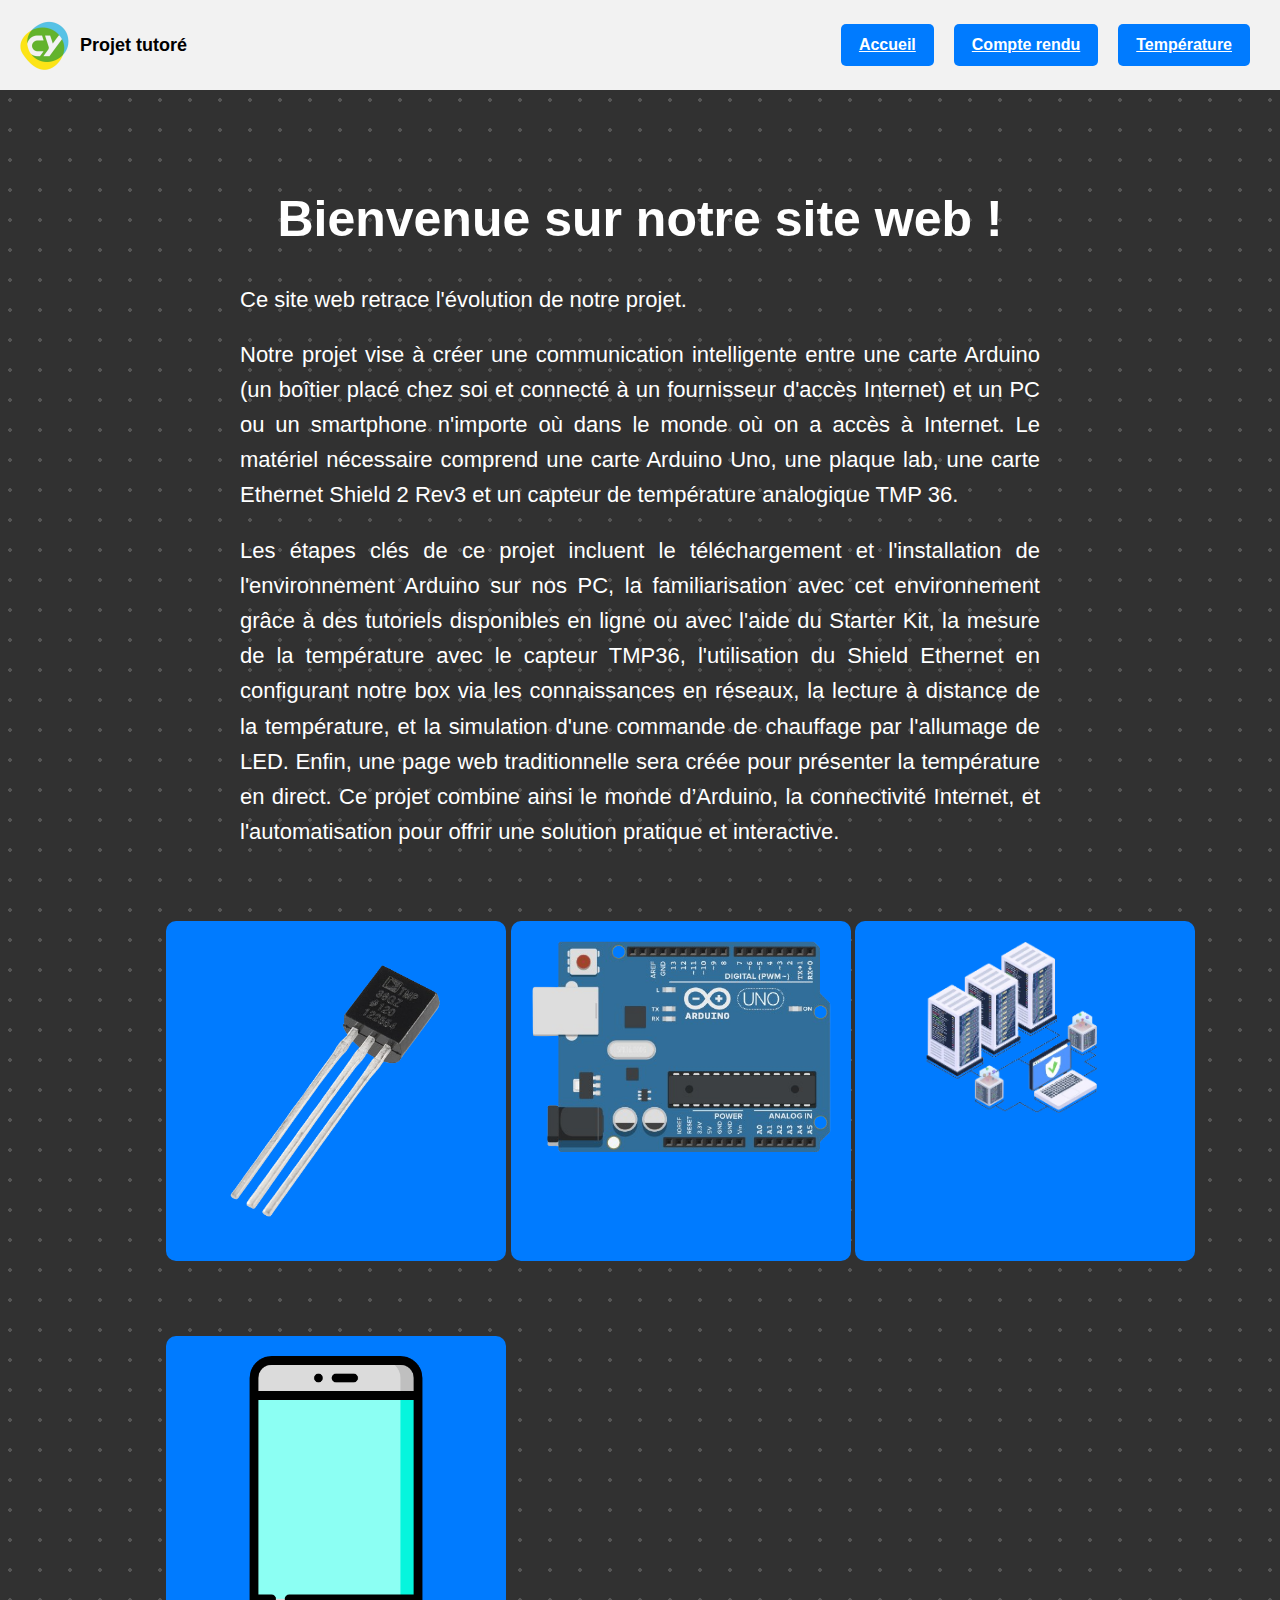
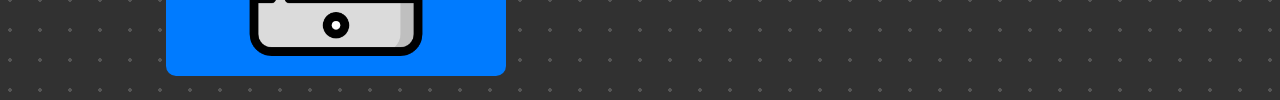
<file: index.html>
<!DOCTYPE html>
<html lang="fr">
<head>
  <meta charset="UTF-8">
  <meta name="viewport" content="width=device-width, initial-scale=1.0">
  <title>Page d'accueil</title>
  <link rel="stylesheet" href="styles.css">
</head>
<body>
  <header>
    <div class="logo">
      <img src="images/CYU.png" alt="Logo de Cy Université">
      <span>Projet tutoré</span>
    </div>
    <nav>
        <a class="cta" href="index.html"><span>Accueil</span></a>
        <a class="cta" href="about.html"><span>Compte rendu</span></a>
        <a class="cta" href="temperature.html"><span>Température</span></a>
    </nav>
  </header>
  <main>
    <h1>Bienvenue sur notre site web !</h1>
    <p>
        Ce site web retrace l'évolution de notre projet. 
    </p>
    <p>
        Notre projet vise à créer une communication intelligente entre une carte Arduino 
        (un boîtier placé chez soi et connecté à un fournisseur d'accès Internet) 
        et un PC ou un smartphone n'importe où dans le monde où on a accès à Internet. 
        Le matériel nécessaire comprend une carte Arduino Uno, une plaque lab, 
        une carte Ethernet Shield 2 Rev3 et un capteur de température analogique TMP 36. 
    </p>
    <p>
        Les étapes clés de ce projet incluent le téléchargement et l'installation de l'environnement Arduino sur nos PC, 
        la familiarisation avec cet environnement grâce à des tutoriels disponibles en ligne ou avec l'aide du Starter Kit, 
        la mesure de la température avec le capteur TMP36, l'utilisation du Shield Ethernet en configurant notre box via les connaissances en réseaux, 
        la lecture à distance de la température, et la simulation d'une commande de chauffage par l'allumage de LED. 
        Enfin, une page web traditionnelle sera créée pour présenter la température en direct. 
        Ce projet combine ainsi le monde d’Arduino, la connectivité Internet, et l'automatisation pour offrir une solution pratique et interactive.
    </p>
    <div class="hover-frame" id="frame1">
        <img src="images/TMP36.png" alt="Image par défaut">
        <p>Capteur TMP36 permettant d'obtenir la température</p>
    </div>

    <div class="hover-frame" id="frame2">
        <img src="images/Arduino.png" alt="Image par défaut">
        <p>Carte arduino qui nous permet d'envoyer la température à un serveur</p>
    </div>

    <div class="hover-frame" id="frame3">
        <img src="images/Serveur.png" alt="Image par défaut">
        <p>Serveur qui gère les requêtes de l'utilisateur et qui va chercher la température donner par la carte Arduino</p>
    </div>

    <div class="hover-frame" id="frame4">
        <img src="images/Telephone.png" alt="Image par défaut">
        <p>L'utilisateur peut ainsi se connecter au serveur pour voir la température</p>
    </div>
  </main>
</body>
</html>
</file>
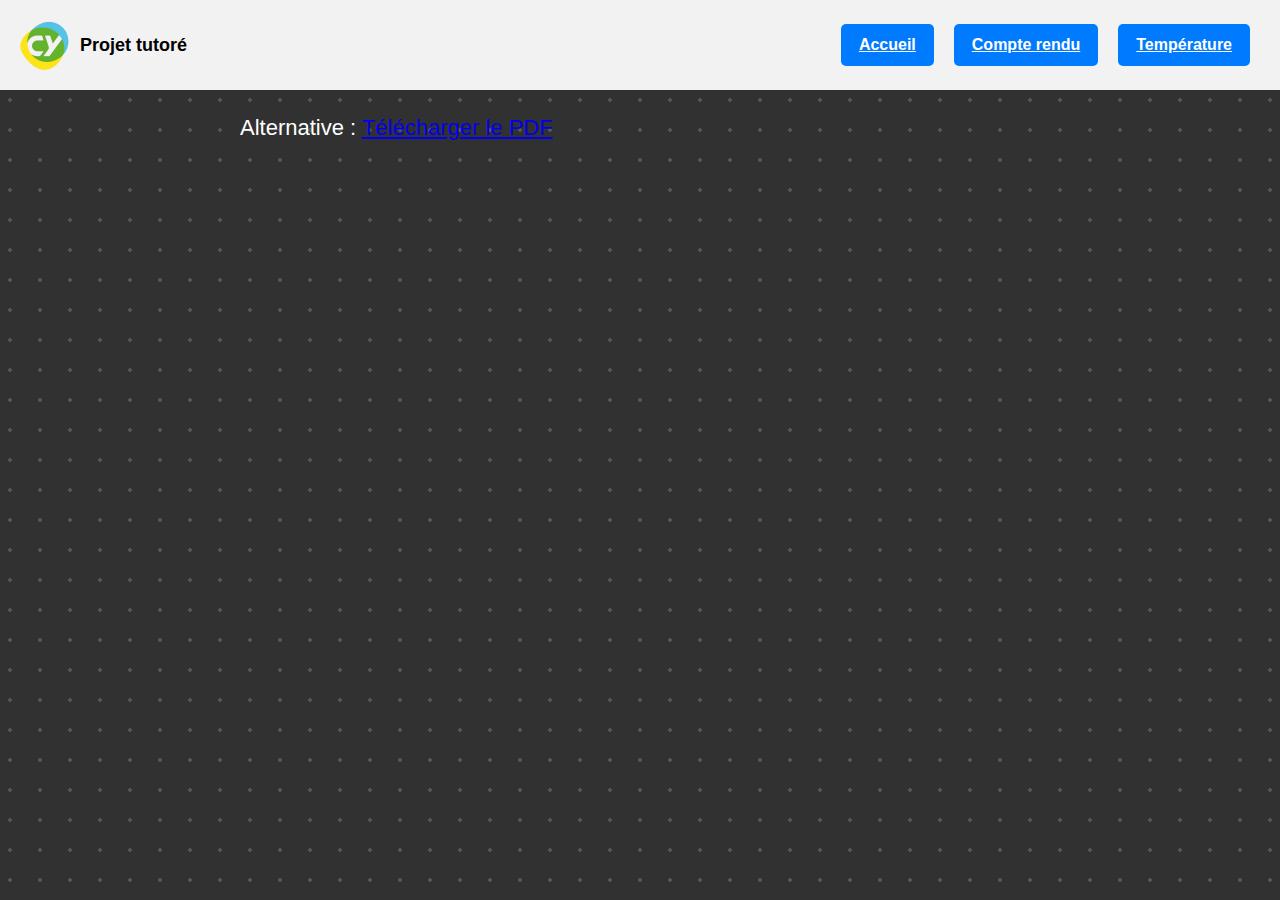
<file: about.html>
<!DOCTYPE html>
<html lang="fr">
<head>
  <meta charset="UTF-8">
  <meta name="viewport" content="width=device-width, initial-scale=1.0">
  <title>Page d'accueil</title>
  <link rel="stylesheet" href="styles.css">
</head>
<body>
  <header>
    <div class="logo">
      <img src="images/CYU.png" alt="Logo de Cy Université">
      <span>Projet tutoré</span>
    </div>
    <nav>
        <a class="cta" href="index.html"><span>Accueil</span></a>
        <a class="cta" href="about.html"><span>Compte rendu</span></a>
        <a class="cta" href="temperature.html"><span>Température</span></a>
    </nav>
  </header>
  <main>
    <object data="fichier/[Projet tutoré] Compe rendu Communication internet avec arduino uno.pdf" type="application/pdf" width="100%" height="900px">
        <p>Alternative : <a href="fichier/[Projet tutoré] Compe rendu Communication internet avec arduino uno.pdf">Télécharger le PDF</a></p>
    </object>
  </main>
</body>
</file>
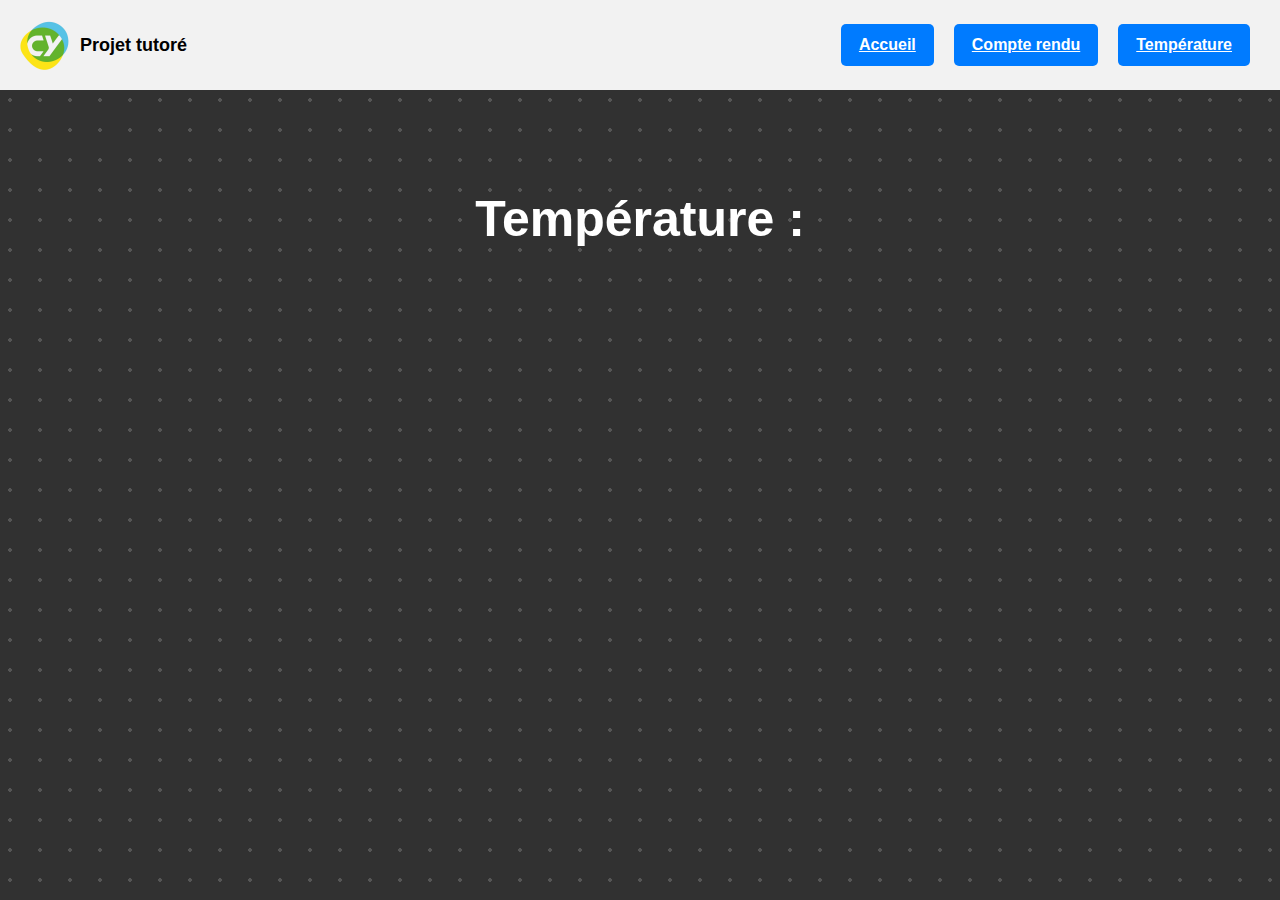
<file: temperature.html>
<!DOCTYPE html>
<html lang="fr">
<head>
  <meta charset="UTF-8">
  <meta name="viewport" content="width=device-width, initial-scale=1.0">
  <title>Page d'accueil</title>
  <link rel="stylesheet" href="styles.css">
</head>
<body>
  <header>
    <div class="logo">
      <img src="images/CYU.png" alt="Logo de Cy Université">
      <span>Projet tutoré</span>
    </div>
    <nav>
        <a class="cta" href="index.html"><span>Accueil</span></a>
        <a class="cta" href="about.html"><span>Compte rendu</span></a>
        <a class="cta" href="temperature.html"><span>Température</span></a>
    </nav>
  </header>
  <main>
    <h1>Température : </h1>
    
    <div class="Temperature"><embed src="http://192.168.1.177:80" width="100" height="50"></div>
  </main>
</body>
</file>
<file: styles.css>
body {
    font-family: Arial, sans-serif;
    margin: 0;
    padding: 0;
    width: 100%;
    height: 100%;
    background-color: #313131;
    background-image: radial-gradient(rgba(255, 255, 255, 0.171) 2px, transparent 0);
    background-size: 30px 30px;
    background-position: -5px -5px;
  }
  
  header {
    background-color: #f2f2f2;
    padding: 20px;
    display: flex;
    justify-content: space-between;
    align-items: center;
  }
  
  .logo {
    display: flex;
    align-items: center;
  }
  
  .logo img {
    height: 50px; /* Ajuster la taille selon les besoins */
    margin-right: 10px;
  }
  
  .logo span {
    font-size: 18px;
    font-weight: bold;
  }
  
  nav {
    display: flex;
  }
  
  .cta {
    position: relative;
    margin: 0 10px;
    padding: 12px 18px;
    transition: all 0.2s ease;
    border: none;
    background: #007bff; /* Couleur de fond des boutons */
    color: #fff; /* Couleur du texte des boutons */
    border-radius: 5px;
    cursor: pointer;
  }
  
  .cta span {
    font-family: Arial, sans-serif;
    font-size: 16px;
    font-weight: bold;
  }
  
  .cta:hover {
    background: #0056b3; /* Couleur de fond des boutons au survol */
  }
  
  .cta:active {
    transform: scale(0.95);
  }

  h1 {
    text-align: center;
    margin-top: 100px; /* Ajoutez un espace supplémentaire au-dessus du titre si nécessaire */
    font-size: 50px;
    font-weight: bold;
    color: white;
  }

  p {
    color: white;
    text-align: justify;
    margin: 20px auto; /* Marge autour du paragraphe */
    max-width: 800px; /* Limite la largeur du paragraphe */
    font-size: 22px;
    line-height: 1.6;
  }

  .hover-frame {
    width: 300px; /* Largeur du cadre */
    height: 300px; /* Hauteur du cadre */
    left: 13%;
    background-color: #007bff; /* Couleur de fond du cadre */
    color: white; /* Couleur du texte */
    padding: 20px; /* Espacement intérieur du cadre */
    border-radius: 10px; /* Bord arrondi */
    position: relative; /* Position relative pour placer le texte par rapport à l'image */
    margin: 20px auto; /* Marge pour espacer les cadres */
    margin-top: 4%;
    overflow: hidden; /* Masque le texte qui pourrait dépasser */
    cursor: pointer; /* Curseur pointer pour indiquer que le cadre est cliquable */
    transition: all 0.3s ease; /* Transition fluide */
    display: inline-block;
  }
  
  .hover-frame img {
    max-width: 100%; /* Assurez-vous que l'image ne dépasse pas de la cadre */
    transition: all 0.3s ease; /* Transition fluide */
  }
  
  .hover-frame p {
    margin-top: 10px; /* Marge supérieure pour séparer l'image du texte */
    opacity: 0; /* Le texte est invisible par défaut */
    position: absolute; /* Position absolue par rapport au cadre */
    top: 50%; /* Centrer verticalement */
    left: 50%; /* Centrer horizontalement */
    transform: translate(-50%, -50%); /* Centrer le texte */
    transition: opacity 0.3s ease; /* Animation de transition en douceur */
  }
  
  .hover-frame:hover p {
    opacity: 1; /* Le texte devient visible au survol */
  }
  
  .hover-frame:hover img {
    opacity: 0; /* L'image devient invisible au survol */
  }

.Temperature {
  position: absolute  ;
  top: 300px;
  bottom: 600px;
  left: 800px;
  right: 800px;
  margin: auto; /* Assure le centrage horizontal et vertical */
  text-align: center;
  border-radius: 5px;
  background: white;
}
</file>
